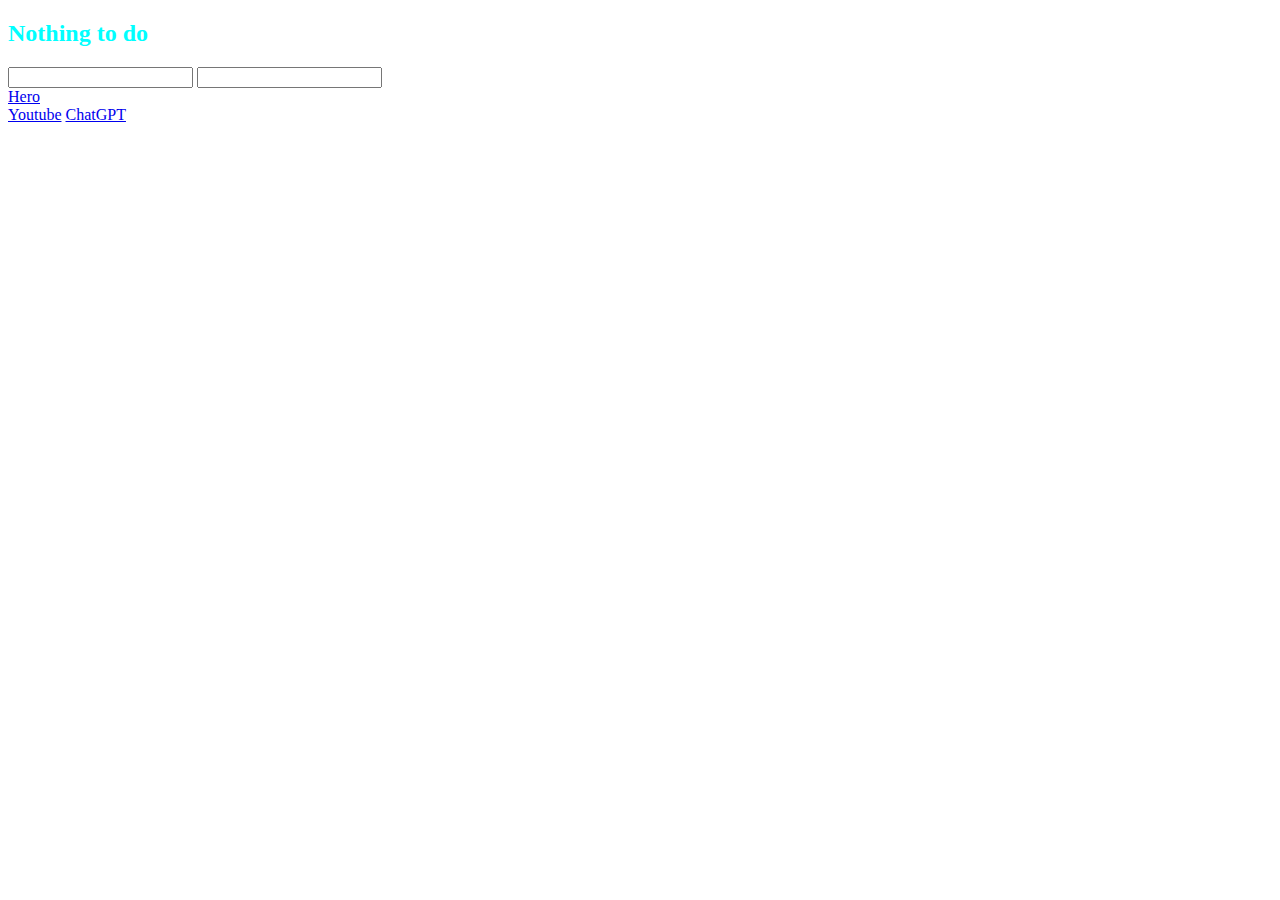
<file: index.html>
<!DOCTYPE html>
<html lang="en">
<head>
    <meta charset="UTF-8">
    <meta name="viewport" content="width=device-width, initial-scale=1.0">
    <title>Pseudo</title>

    <style>
        h2{
            color: aqua;
        }

        h2:hover{
            color: brown;
            background-color: red;
        }

        input:focus{
            color: aqua;
            outline: 0;
            border: 1px solid red;
        }

        a:visited{
            color: gray;
        }
    </style>
</head>
<body>
    <h2>Nothing to do</h2>
    
    <input type="text" name="" id="">
    <input type="text" name="" id="">
     <br>
    <a href="https://www.programming-hero.com/">Hero</a>
    <br>
    <a href="https://www.youtube.com/">Youtube</a>
    <a href="https://chatgpt.com/">ChatGPT</a>
</body>
</html>
</file>
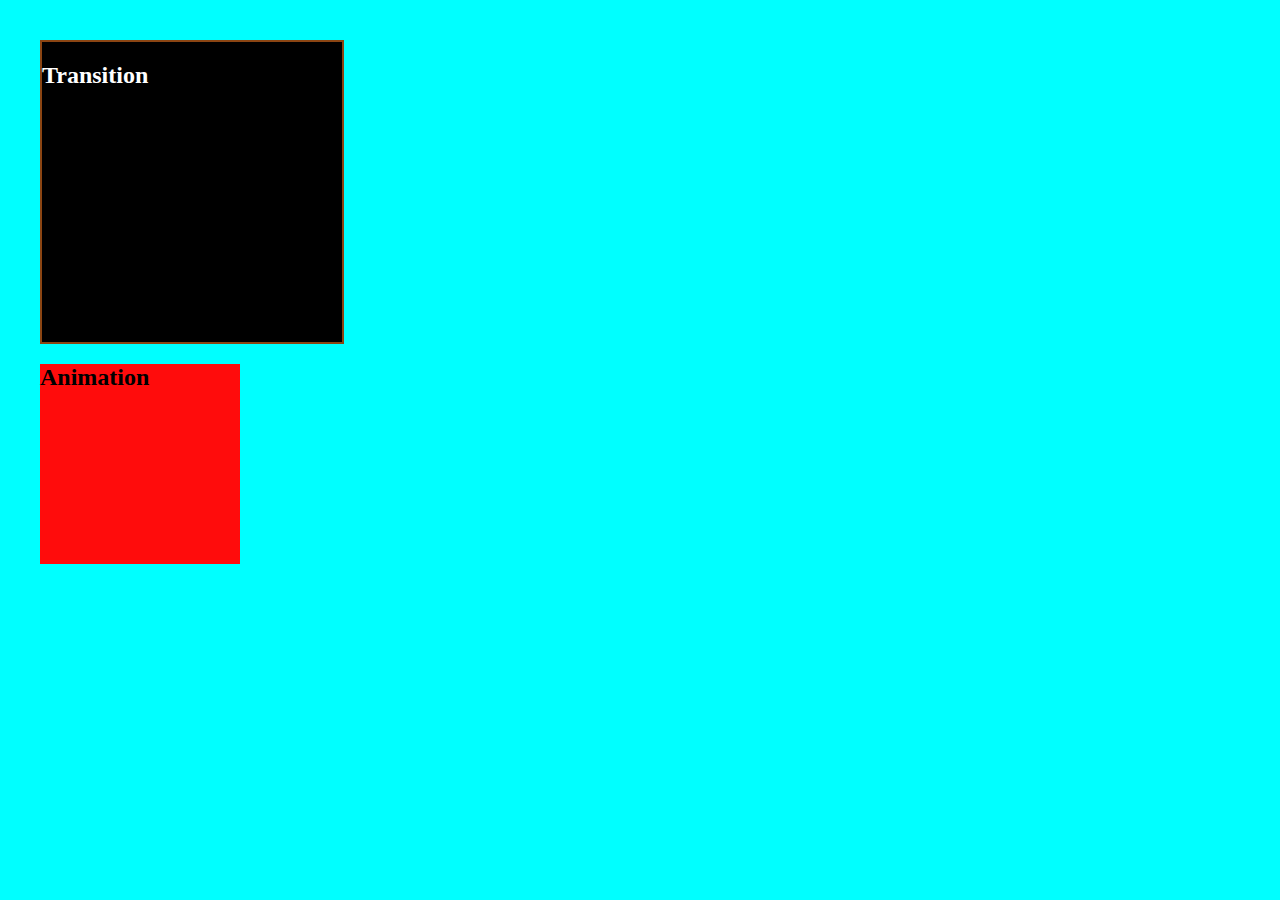
<file: animation-transition.html>
<!DOCTYPE html>
<html lang="en">
<head>
    <meta charset="UTF-8">
    <meta name="viewport" content="width=device-width, initial-scale=1.0">
    <title>Animation and Transition</title>

    <style>
        body{
            background-color: aqua;
            margin: 20px;
            padding: 20px;
        }

        .transition{
            width: 300px;
            height: 300px;
            background-color: black;
            border: 2px solid saddlebrown;
            color: white;
            /* Transition-transition property/value-transition duration-transition timing function-transition delay */
            transition: transform 1s linear 2s;
        }

        .transition:hover{
            width: 400px;
            background-color: rgba(255, 153, 28, 0.199);
            transform: scale(.70, .70) rotate(45deg) translate(50%, -50%);
        }

        .animation{
            width: 200px;
            height: 200px;
            background-color: rgb(255, 12, 12);
            /* Transition-transition property/value-transition duration-transition timing function-transition delay */
            transition: width 2s ease-out 1s;
        }

        .animation:hover{
            width: 400px;
            background-color: white;
        }
    </style>
</head>
<body>
    <div class="transition">
        <h2>Transition</h2>
    </div>
    <div class="animation">
        <h2>Animation</h2>
    </div>
</body>
</html>
</file>
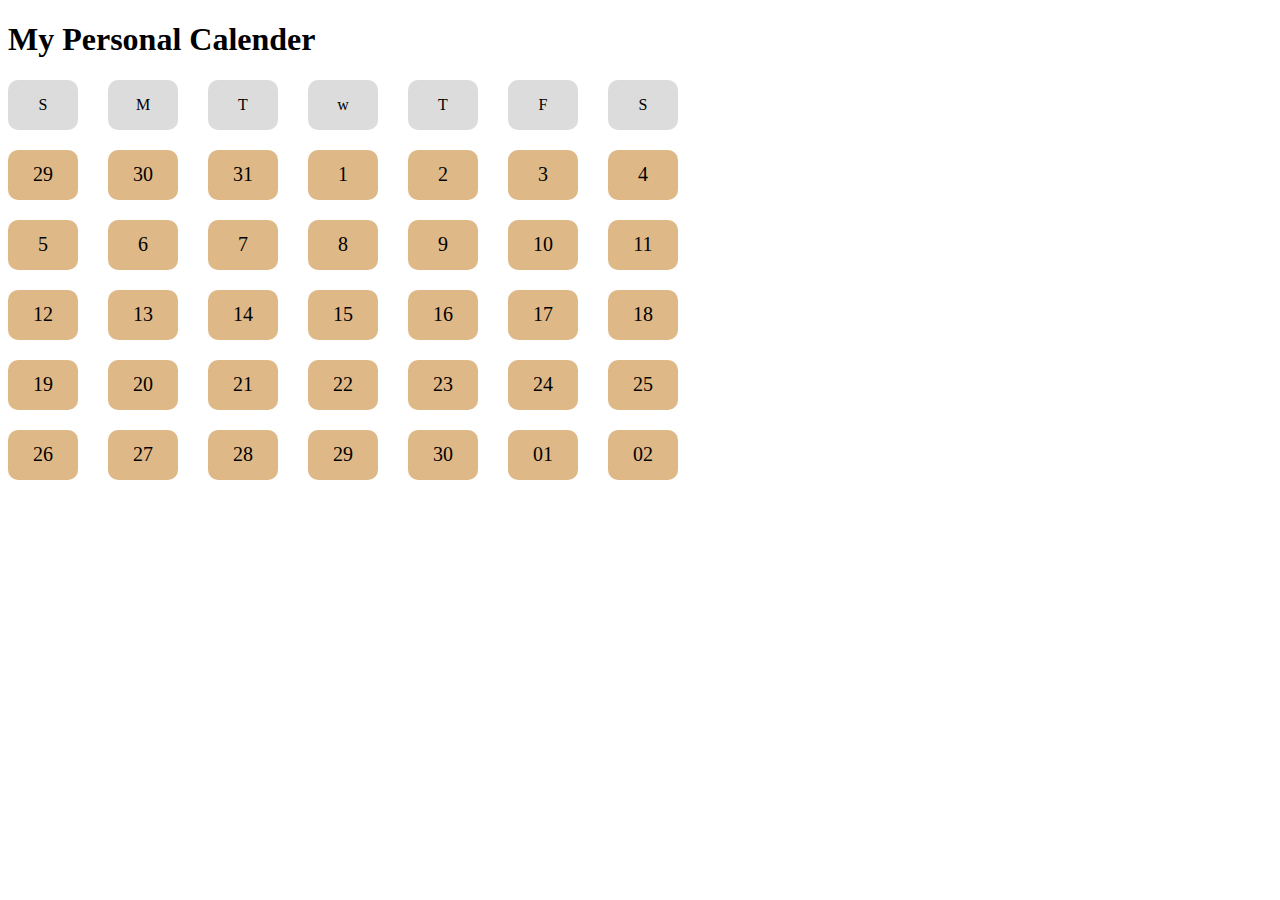
<file: calender.html>
<!DOCTYPE html>
<html lang="en">
<head>
    <meta charset="UTF-8">
    <meta name="viewport" content="width=device-width, initial-scale=1.0">
    <title>My Calender</title>

    <style>
        .container{
            display: grid;
            grid-template-columns: repeat(7, 70px);
            /* gap: 20px; */
            column-gap: 30px;
            row-gap: 20px;
            /* background-color: cadetblue; */
        }

        .date{
            background-color: burlywood;
            width: 70px;
            height: 50px ;
            /* border: 1px solid rosybrown; */
            border-radius: 10px;
            font-size: 20px;
            display: flex;
            justify-content: center;
            align-items: center;
        }

        .day{
            background-color: #d5d5d5d5;
            width: 70px;
            height: 50px;
            /* border: 2px solid #ffffff; */
            border-radius: 10px;
            display: flex;
            justify-content: center;
            align-items: center;
        }
    </style>
</head>
<body>
      <h1>My Personal Calender</h1>
    <div class="container">          
          <div class="day">S</div>
          <div class="day">M</div>
          <div class="day">T</div>
          <div class="day">w</div>
          <div class="day">T</div>
          <div class="day">F</div>
          <div class="day">S</div>
          <div class="date">29</div>
          <div class="date">30</div>
          <div class="date">31</div>
          <div class="date">1</div>
          <div class="date">2</div>
          <div class="date">3</div>
          <div class="date">4</div>
          <div class="date">5</div>
          <div class="date">6</div>
          <div class="date">7</div>
          <div class="date">8</div>
          <div class="date">9</div>
          <div class="date">10</div>
          <div class="date">11</div>
          <div class="date">12</div>
          <div class="date">13</div>
          <div class="date">14</div>
          <div class="date">15</div>
          <div class="date">16</div>
          <div class="date">17</div>
          <div class="date">18</div>
          <div class="date">19</div>
          <div class="date">20</div>
          <div class="date">21</div>
          <div class="date">22</div>
          <div class="date">23</div>
          <div class="date">24</div>
          <div class="date">25</div>
          <div class="date">26</div>
          <div class="date">27</div>
          <div class="date">28</div>
          <div class="date">29</div>
          <div class="date">30</div>
          <div class="date">01</div>
          <div class="date">02</div>
    </div>
</body>
</html>
</file>
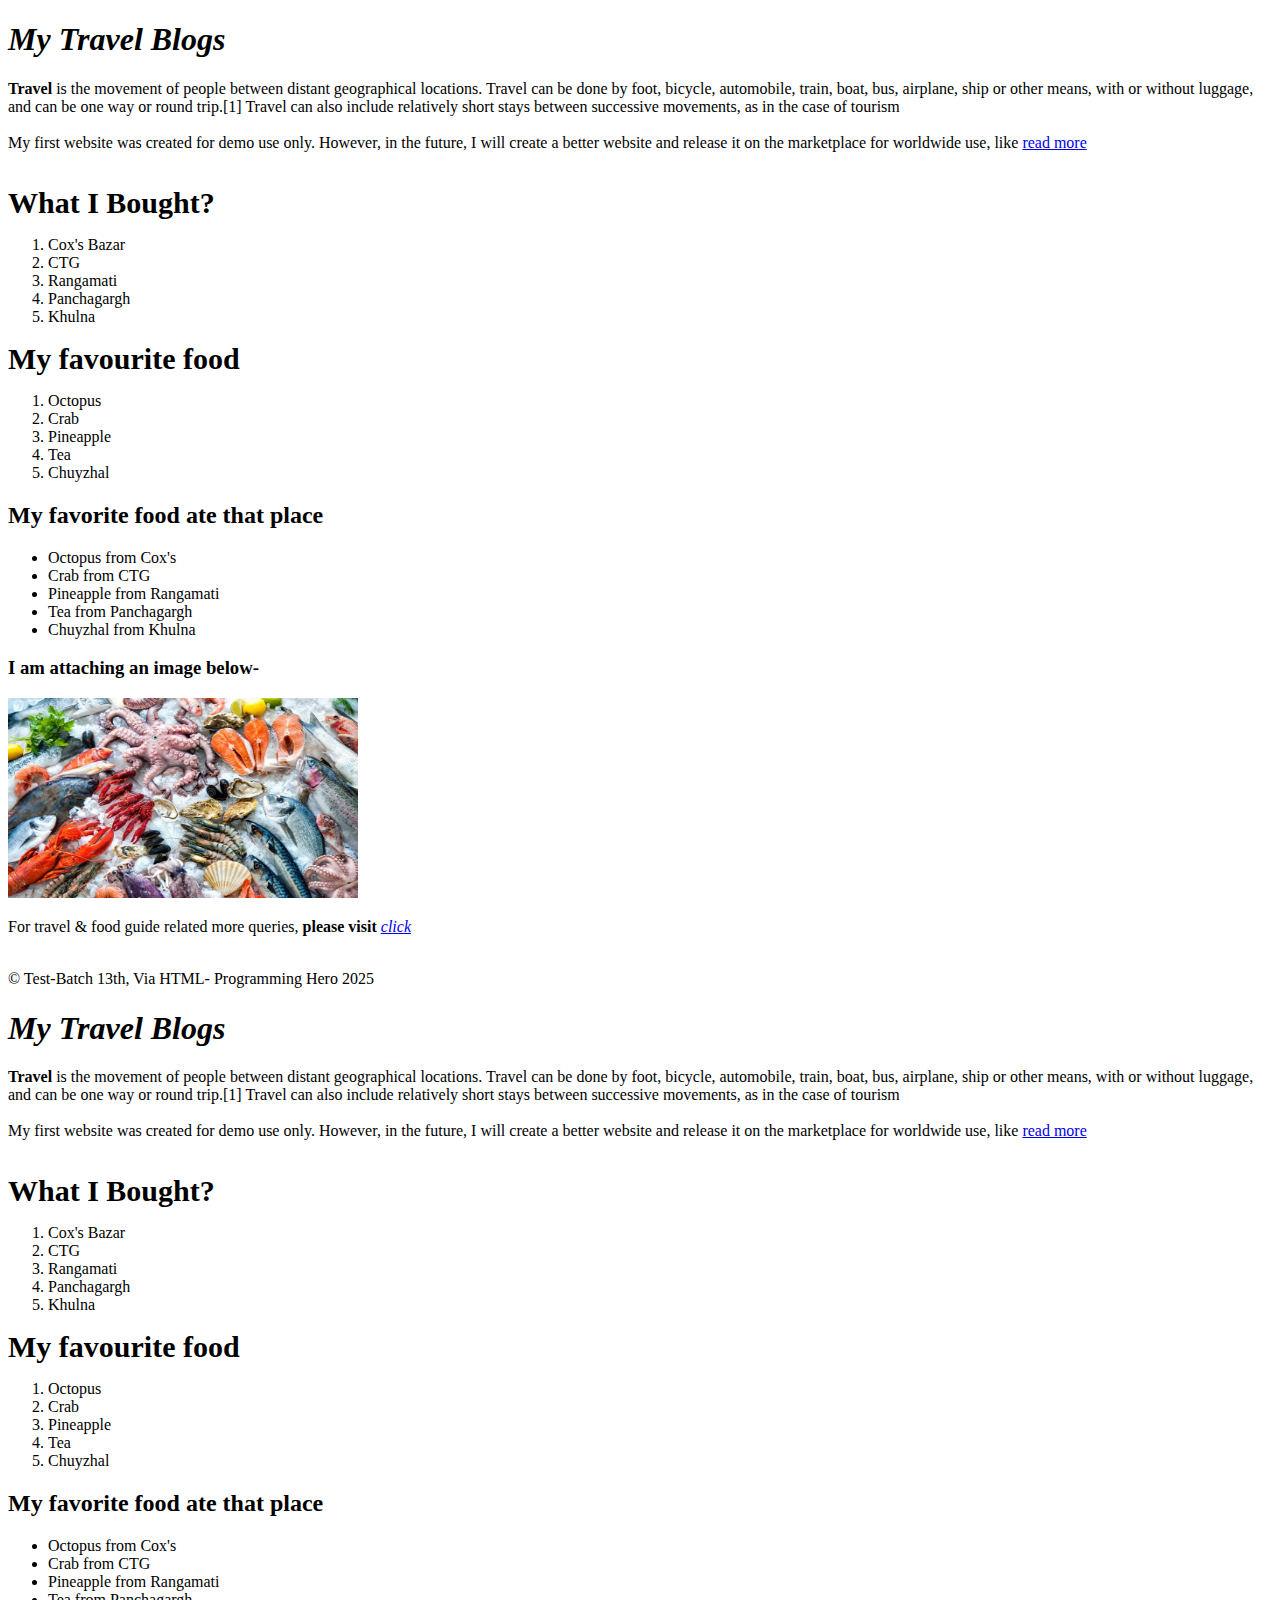
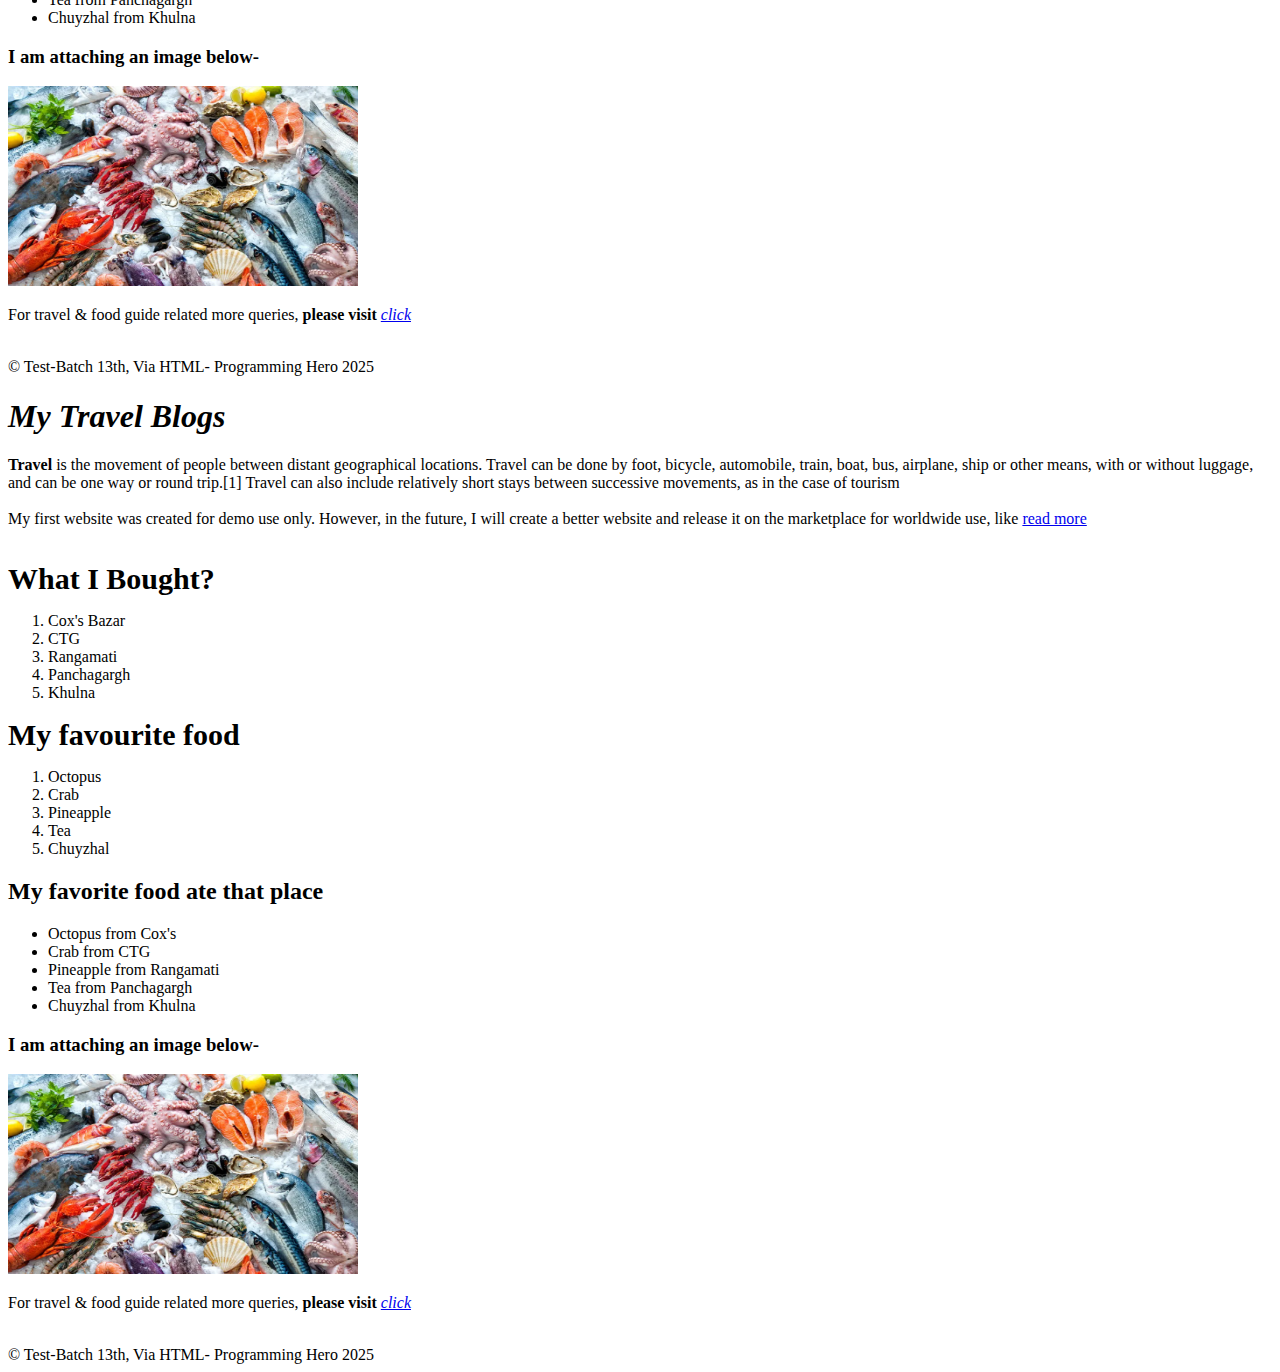
<file: first-explore.html>
<!DOCTYPE html>
<html lang="en">
<head>
    <meta charset="UTF-8">
    <meta name="keywords" content="travel, tour">
    <meta name="Author" content="N/A">
    <meta name="viewport" content="width=device-width, initial-scale=1.0">

    <link rel="shortcut icon" href="images/5495443.png" type="image/x-icon">

    <title>My Travel Blog</title>

</head>
<body>

    <h1>
        <em>My Travel Blogs</em>
    </h1>
    <!--<h2>This is the head section</h2>-->

<p>
    <b>Travel</b> is the movement of people between distant geographical locations. Travel can be done by foot, bicycle, automobile, train, boat, bus, airplane, ship or other means, with or without luggage, and can be one way or round trip.[1] Travel can also include relatively short stays between successive movements, as in the case of tourism

    <br>
    <br>
    My first website was created for demo use only. However, in the future, I will create a better website and release it on the marketplace for worldwide use, like <a href="https://themeforest.net/search/travel%20blog">read more</a>
</p>

<br> <span style="font-size:30px"><b>What I Bought?</b></span>

<div>
<ol>
    <li>Cox's Bazar</li>
    <li>CTG</li>
    <li>Rangamati</li>
    <li>Panchagargh</li>
    <li>Khulna</li>
</ol>

</div>

<span style="font-size: 30px;"><b>My favourite food</b></span>

<div>
 <ol>
    <li>Octopus</li>
    <li>Crab</li>
    <li>Pineapple</li>
    <li>Tea</li>
    <li>Chuyzhal</li>
 </ol>    
</div>

<h2>My favorite food ate that place</h2>

<div>
  <ul>
    <li>Octopus from Cox's</li>
    <li>Crab from CTG</li>
    <li>Pineapple from Rangamati</li>
    <li>Tea from Panchagargh</li>
    <li>Chuyzhal from Khulna</li>
  </ul>
</div>

<h3>I am attaching an image below-</h3>
<img height="200" width="350" src="images/seafood-ice-fish-market-69725012.webp" alt="Food images">
<br>
<p>
    For travel & food guide related more queries, <b>please visit</b> <a href="https://www.youtube.com/@thefoodranger"><i>click</i></a>

</p>
<br>
    <footer>© Test-Batch 13th, Via HTML- Programming Hero 2025</footer>

</body>
</html>

<!-- Duplicate  -->

<!DOCTYPE html>
<html lang="en">
<head>
    <meta charset="UTF-8">
    <meta name="keywords" content="travel, tour">
    <meta name="Author" content="N/A">
    <meta name="viewport" content="width=device-width, initial-scale=1.0">

    <link rel="shortcut icon" href="images/5495443.png" type="image/x-icon">

    <title>My Travel Blog</title>

</head>
<body>

    <h1>
        <em>My Travel Blogs</em>
    </h1>
    <!--<h2>This is the head section</h2>-->

<p>
    <b>Travel</b> is the movement of people between distant geographical locations. Travel can be done by foot, bicycle, automobile, train, boat, bus, airplane, ship or other means, with or without luggage, and can be one way or round trip.[1] Travel can also include relatively short stays between successive movements, as in the case of tourism

    <br>
    <br>
    My first website was created for demo use only. However, in the future, I will create a better website and release it on the marketplace for worldwide use, like <a href="https://themeforest.net/search/travel%20blog">read more</a>
</p>

<br> <span style="font-size:30px"><b>What I Bought?</b></span>

<div>
<ol>
    <li>Cox's Bazar</li>
    <li>CTG</li>
    <li>Rangamati</li>
    <li>Panchagargh</li>
    <li>Khulna</li>
</ol>

</div>

<span style="font-size: 30px;"><b>My favourite food</b></span>

<div>
 <ol>
    <li>Octopus</li>
    <li>Crab</li>
    <li>Pineapple</li>
    <li>Tea</li>
    <li>Chuyzhal</li>
 </ol>    
</div>

<h2>My favorite food ate that place</h2>

<div>
  <ul>
    <li>Octopus from Cox's</li>
    <li>Crab from CTG</li>
    <li>Pineapple from Rangamati</li>
    <li>Tea from Panchagargh</li>
    <li>Chuyzhal from Khulna</li>
  </ul>
</div>

<h3>I am attaching an image below-</h3>
<img height="200" width="350" src="images/seafood-ice-fish-market-69725012.webp" alt="Food images">
<br>
<p>
    For travel & food guide related more queries, <b>please visit</b> <a href="https://www.youtube.com/@thefoodranger"><i>click</i></a>

</p>
<br>
    <footer>© Test-Batch 13th, Via HTML- Programming Hero 2025</footer>

</body>
</html>

<!-- Duplicate 2  -->

<!DOCTYPE html>
<html lang="en">
<head>
    <meta charset="UTF-8">
    <meta name="keywords" content="travel, tour">
    <meta name="Author" content="N/A">
    <meta name="viewport" content="width=device-width, initial-scale=1.0">

    <link rel="shortcut icon" href="images/5495443.png" type="image/x-icon">

    <title>My Travel Blog</title>

</head>
<body>

    <h1>
        <em>My Travel Blogs</em>
    </h1>
    <!--<h2>This is the head section</h2>-->

<p>
    <b>Travel</b> is the movement of people between distant geographical locations. Travel can be done by foot, bicycle, automobile, train, boat, bus, airplane, ship or other means, with or without luggage, and can be one way or round trip.[1] Travel can also include relatively short stays between successive movements, as in the case of tourism

    <br>
    <br>
    My first website was created for demo use only. However, in the future, I will create a better website and release it on the marketplace for worldwide use, like <a href="https://themeforest.net/search/travel%20blog">read more</a>
</p>

<br> <span style="font-size:30px"><b>What I Bought?</b></span>

<div>
<ol>
    <li>Cox's Bazar</li>
    <li>CTG</li>
    <li>Rangamati</li>
    <li>Panchagargh</li>
    <li>Khulna</li>
</ol>

</div>

<span style="font-size: 30px;"><b>My favourite food</b></span>

<div>
 <ol>
    <li>Octopus</li>
    <li>Crab</li>
    <li>Pineapple</li>
    <li>Tea</li>
    <li>Chuyzhal</li>
 </ol>    
</div>

<h2>My favorite food ate that place</h2>

<div>
  <ul>
    <li>Octopus from Cox's</li>
    <li>Crab from CTG</li>
    <li>Pineapple from Rangamati</li>
    <li>Tea from Panchagargh</li>
    <li>Chuyzhal from Khulna</li>
  </ul>
</div>

<h3>I am attaching an image below-</h3>
<img height="200" width="350" src="images/seafood-ice-fish-market-69725012.webp" alt="Food images">
<br>
<p>
    For travel & food guide related more queries, <b>please visit</b> <a href="https://www.youtube.com/@thefoodranger"><i>click</i></a>

</p>
<br>
    <footer>© Test-Batch 13th, Via HTML- Programming Hero 2025</footer>

</body>
</html>
</file>
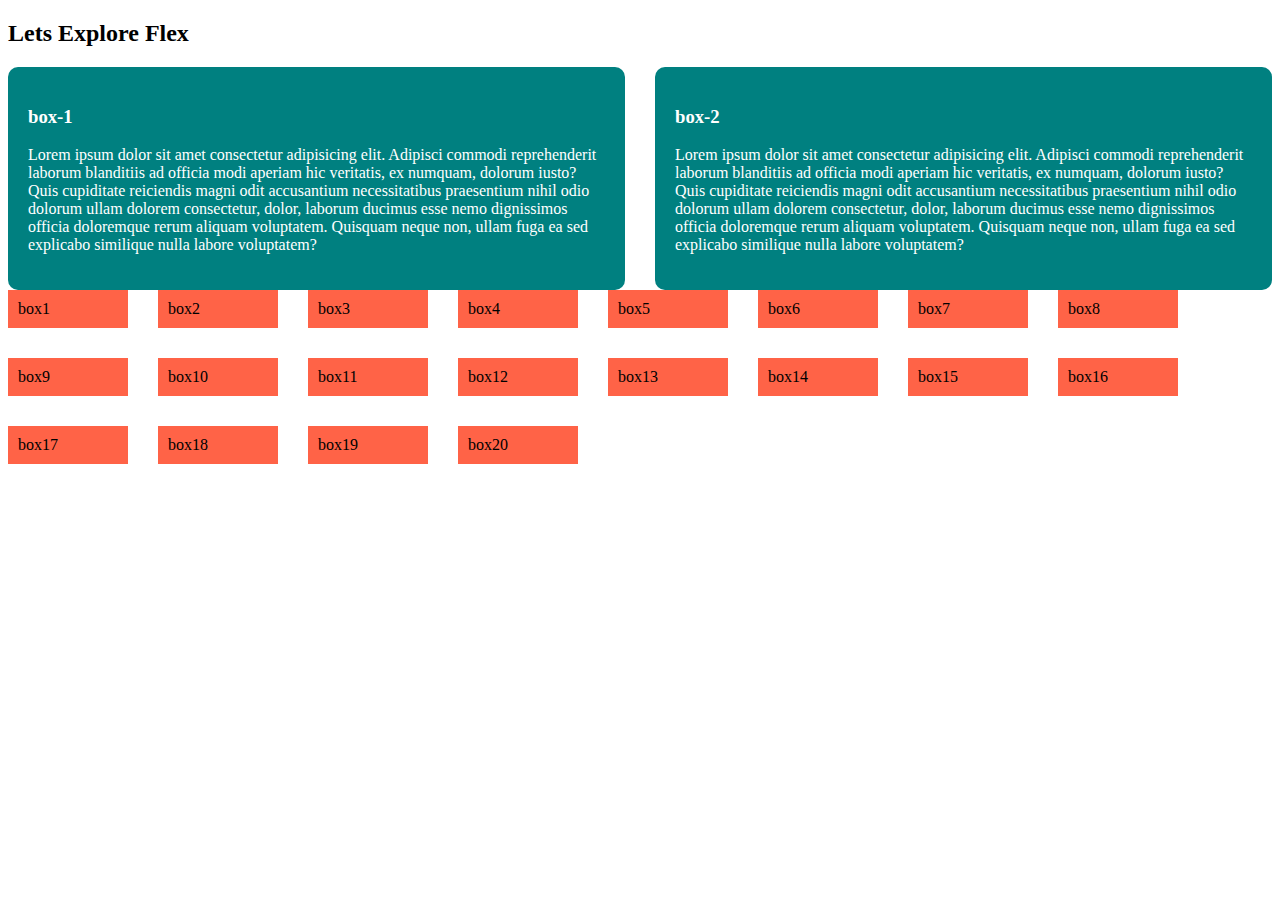
<file: flex.html>
<!DOCTYPE html>
<html lang="en">

<head>
    <meta charset="UTF-8">
    <meta name="viewport" content="width=device-width, initial-scale=1.0">
    <title>Responsive Flex</title>
    <style>
        .container {
            display: flex;
            gap: 30px;
        }

        .box {
            background-color: teal;
            padding: 20px;
            border-radius: 10px;
            color: white
        }

        .items {
            width: 100px;
            padding: 10px;
            background-color: tomato;
        }

        .box-container {
            display: flex;
            flex-wrap: wrap;
            gap: 30px;
        }

        @media screen and (max-width:576px) {
            .container {
                flex-direction: column;
            }

            .items {
                width: 100%;

            }
        }
    </style>
</head>

<body>
    <h2>Lets Explore Flex </h2>

    <div class="container">
        <!-- .box>h3{box-$}+p{lorem}  -->
        <div class="box">
            <h3>box-1</h3>
            <p>Lorem ipsum dolor sit amet consectetur adipisicing elit. Adipisci commodi reprehenderit laborum
                blanditiis ad officia modi aperiam hic veritatis, ex numquam, dolorum iusto? Quis cupiditate reiciendis
                magni odit accusantium necessitatibus praesentium nihil odio dolorum ullam dolorem consectetur, dolor,
                laborum ducimus esse nemo dignissimos officia doloremque rerum aliquam voluptatem. Quisquam neque non,
                ullam fuga ea sed explicabo similique nulla labore voluptatem?</p>
        </div>
        <div class="box">
            <h3>box-2</h3>
            <p>Lorem ipsum dolor sit amet consectetur adipisicing elit. Adipisci commodi reprehenderit laborum
                blanditiis ad officia modi aperiam hic veritatis, ex numquam, dolorum iusto? Quis cupiditate reiciendis
                magni odit accusantium necessitatibus praesentium nihil odio dolorum ullam dolorem consectetur, dolor,
                laborum ducimus esse nemo dignissimos officia doloremque rerum aliquam voluptatem. Quisquam neque non,
                ullam fuga ea sed explicabo similique nulla labore voluptatem?</p>
        </div>
    </div>

    <div class="box-container">
        <div class="items">box1</div>
        <div class="items">box2</div>
        <div class="items">box3</div>
        <div class="items">box4</div>
        <div class="items">box5</div>
        <div class="items">box6</div>
        <div class="items">box7</div>
        <div class="items">box8</div>
        <div class="items">box9</div>
        <div class="items">box10</div>
        <div class="items">box11</div>
        <div class="items">box12</div>
        <div class="items">box13</div>
        <div class="items">box14</div>
        <div class="items">box15</div>
        <div class="items">box16</div>
        <div class="items">box17</div>
        <div class="items">box18</div>
        <div class="items">box19</div>
        <div class="items">box20</div>
    </div>



</body>

</html>
</file>
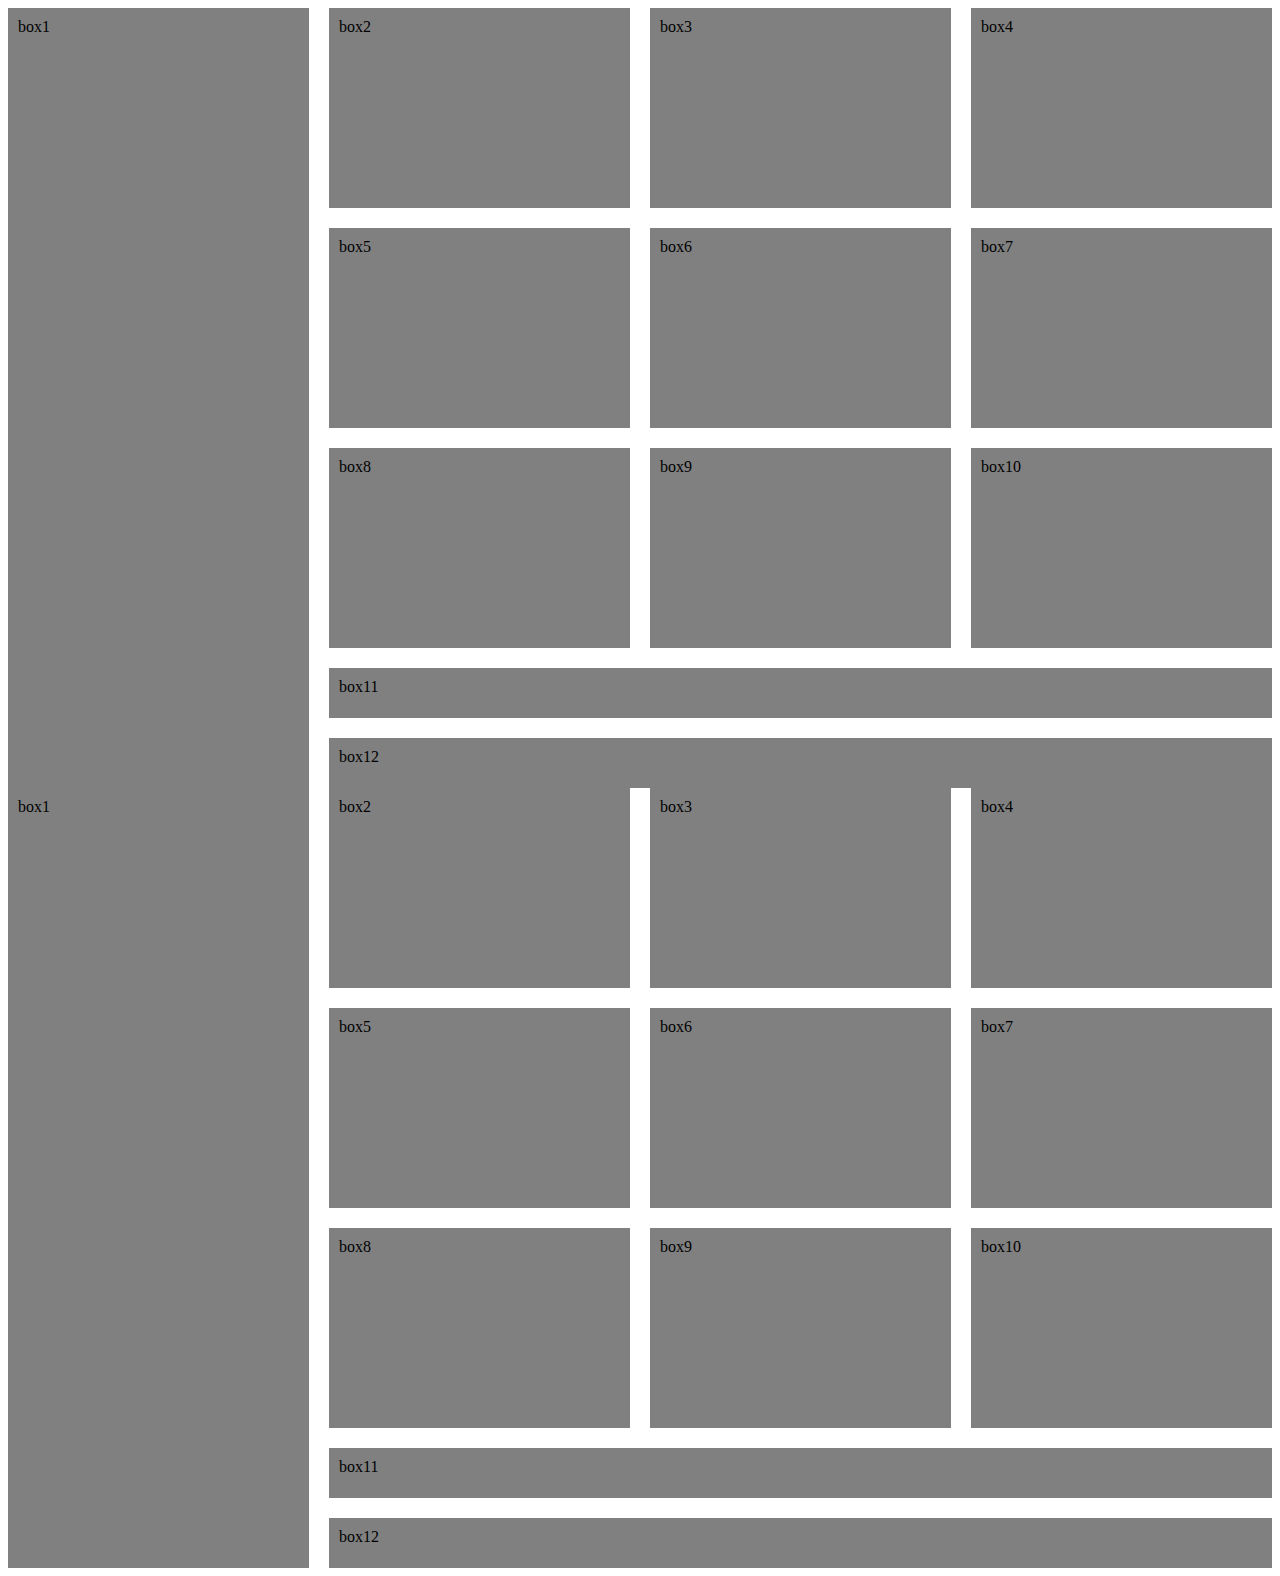
<file: gird.html>
<!DOCTYPE html>
<html lang="en">

<head>
    <meta charset="UTF-8">
    <meta name="viewport" content="width=device-width, initial-scale=1.0">
    <title>Gird layout</title>
    <style>
        .container {
            display: grid;
            gap: 20px;
            grid-template-columns: repeat(4, 1fr);
            grid-template-rows: repeat(3, 200px) 50px 50px;
        }

        .box {
            background-color: gray;
            padding: 10px;
        }

        #sidebar {
            grid-row: span 5;
        }

        .footer {
            grid-column: span 3;
        }
    </style>
</head>

<body>
    <div class="container">
        <div id="sidebar" class="box ">box1</div>
        <div class="box">box2</div>
        <div class="box">box3</div>
        <div class="box">box4</div>
        <div class="box">box5</div>
        <div class="box">box6</div>
        <div class="box">box7</div>
        <div class="box">box8</div>
        <div class="box">box9</div>
        <div class="box">box10</div>
        <div class="box footer">box11</div>
        <div class="box footer">box12</div>
    </div>

</body>

</html>


<!-- Duplicate  -->

<!DOCTYPE html>
<html lang="en">

<head>
    <meta charset="UTF-8">
    <meta name="viewport" content="width=device-width, initial-scale=1.0">
    <title>Gird layout</title>
    <style>
        .container {
            display: grid;
            gap: 20px;
            grid-template-columns: repeat(4, 1fr);
            grid-template-rows: repeat(3, 200px) 50px 50px;
        }

        .box {
            background-color: gray;
            padding: 10px;
        }

        #sidebar {
            grid-row: span 5;
        }

        .footer {
            grid-column: span 3;
        }
    </style>
</head>

<body>
    <div class="container">
        <div id="sidebar" class="box ">box1</div>
        <div class="box">box2</div>
        <div class="box">box3</div>
        <div class="box">box4</div>
        <div class="box">box5</div>
        <div class="box">box6</div>
        <div class="box">box7</div>
        <div class="box">box8</div>
        <div class="box">box9</div>
        <div class="box">box10</div>
        <div class="box footer">box11</div>
        <div class="box footer">box12</div>
    </div>

</body>

</html>
</file>
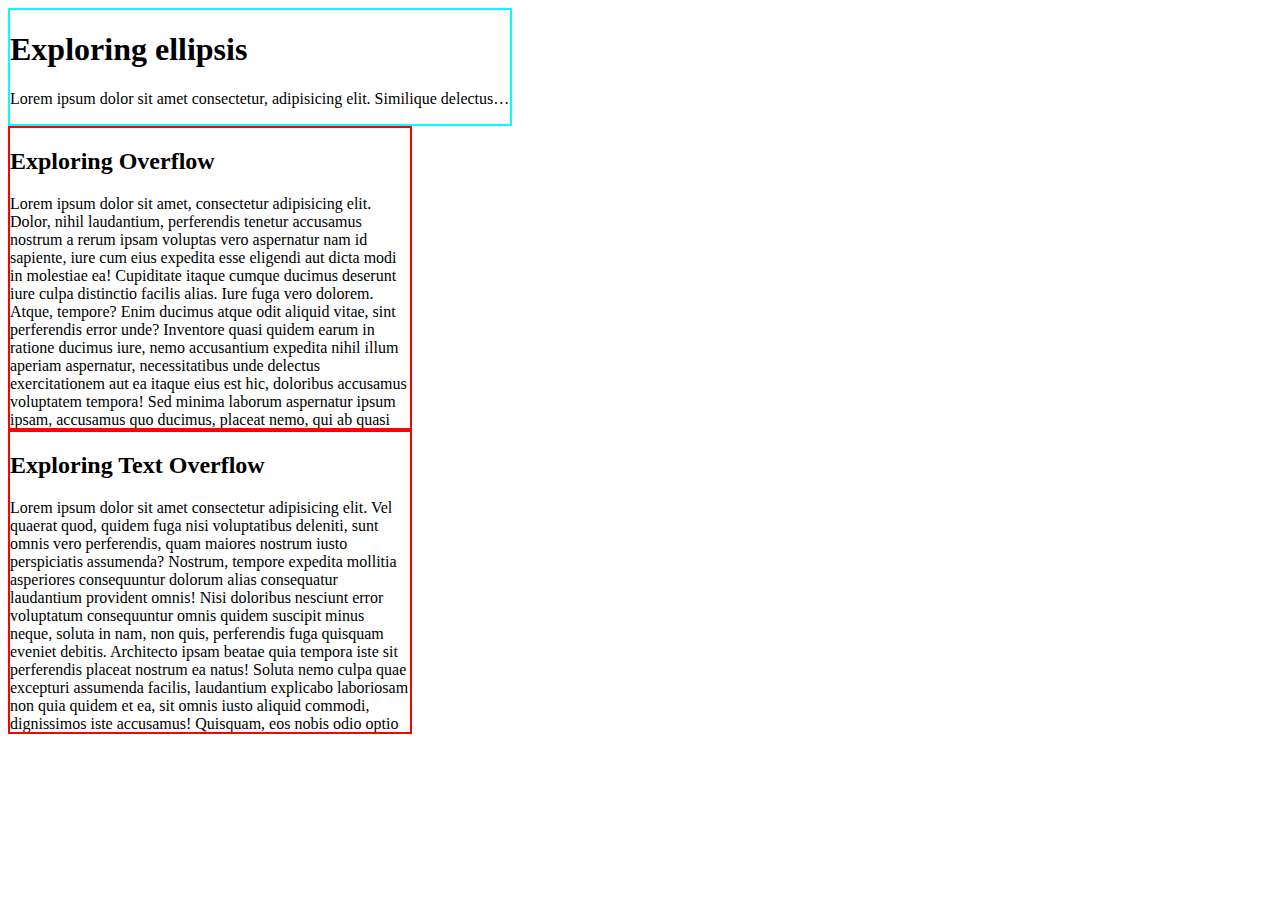
<file: overflow-text-overflow-ellipse.html>
<!DOCTYPE html>
<html lang="en">
<head>
    <meta charset="UTF-8">
    <meta name="viewport" content="width=device-width, initial-scale=1.0">
    <title>CSS3 features and CSS overflow, text-overflow, ellipsis</title>

    <style>
        .box{
            width: 400px;
            height: 300px;
            border: 2px solid red;
            overflow: auto;
        }

        .box1{
            /* overflow: hidden; */
            /* overflow: visible; */
            /* overflow: scroll;
            overflow-x: hidden; */
        }

        .box2{
            /* overflow: auto; */
            /* overflow-x: scroll; */
            /* overflow: hidden; */
            /* overflow: auto; */
        }

        header{
            width: 500px;
            border: 2px solid aqua;
        }

        .ellipsis{
            white-space: nowrap;
            overflow: hidden;
            /* text-overflow: clip; */
            text-overflow: ellipsis;
        }
    </style>
</head>
<body>

    <header>
        <h1>Exploring ellipsis</h1>
        <p title="neque quidem corrupti eveniet dolores accusamus dicta, odit itaque alias cumque consequuntur atque repellendus autem dolorum illum recusandae eligendi culpa, quo, corporis ducimus exercitationem! Reiciendis expedita porro magnam omnis asperiores doloremque, numquam, consequatur quae ipsum iusto nostrum cumque sunt quos?" class="ellipsis">Lorem ipsum dolor sit amet consectetur, adipisicing elit. Similique delectus neque quidem corrupti eveniet dolores accusamus dicta, odit itaque alias cumque consequuntur atque repellendus autem dolorum illum recusandae eligendi culpa, quo, corporis ducimus exercitationem! Reiciendis expedita porro magnam omnis asperiores doloremque, numquam, consequatur quae ipsum iusto nostrum cumque sunt quos?</p>
    </header>

    <div class="box box1">
        <h2>Exploring Overflow</h2>
        <p>Lorem ipsum dolor sit amet, consectetur adipisicing elit. Dolor, nihil laudantium, perferendis tenetur accusamus nostrum a rerum ipsam voluptas vero aspernatur nam id sapiente, iure cum eius expedita esse eligendi aut dicta modi in molestiae ea! Cupiditate itaque cumque ducimus deserunt iure culpa distinctio facilis alias. Iure fuga vero dolorem. Atque, tempore? Enim ducimus atque odit aliquid vitae, sint perferendis error unde? Inventore quasi quidem earum in ratione ducimus iure, nemo accusantium expedita nihil illum aperiam aspernatur, necessitatibus unde delectus exercitationem aut ea itaque eius est hic, doloribus accusamus voluptatem tempora! Sed minima laborum aspernatur ipsum ipsam, accusamus quo ducimus, placeat nemo, qui ab quasi voluptates harum voluptate reprehenderit quam illum asperiores praesentium dicta cumque ullam suscipit. Maiores error sunt eaque, quae distinctio deleniti repellendus corrupti dolore debitis exercitationem quisquam, ad cum voluptas eius veritatis totam sequi omnis libero rem asperiores sint velit facilis? Earum dolorem unde dolore sunt ea id sit. Mollitia dolores natus odit amet, ullam libero veniam reiciendis! Voluptatum culpa doloremque totam nihil, dicta vero non deleniti aliquam impedit ipsa iure ex. Voluptatum quidem quibusdam omnis consequatur commodi, quas labore tenetur doloremque deleniti perspiciatis? Saepe ut beatae ullam accusamus eos quidem laudantium id? Porro omnis quisquam impedit hic odio, voluptas eos, magni saepe magnam, reprehenderit soluta aut sint inventore laborum nobis qui dolorem ea rerum iusto explicabo in expedita pariatur. Facilis optio eum eveniet veritatis, alias nam maxime asperiores autem vel quaerat corporis temporibus molestiae ad adipisci, sit harum aliquam rem suscipit modi sint enim? In, laudantium?</p>
    </div>
    <div class="box box2">
        <h2>Exploring Text Overflow</h2>
        <p>Lorem ipsum dolor sit amet consectetur adipisicing elit. Vel quaerat quod, quidem fuga nisi voluptatibus deleniti, sunt omnis vero perferendis, quam maiores nostrum iusto perspiciatis assumenda? Nostrum, tempore expedita mollitia asperiores consequuntur dolorum alias consequatur laudantium provident omnis! Nisi doloribus nesciunt error voluptatum consequuntur omnis quidem suscipit minus neque, soluta in nam, non quis, perferendis fuga quisquam eveniet debitis. Architecto ipsam beatae quia tempora iste sit perferendis placeat nostrum ea natus! Soluta nemo culpa quae excepturi assumenda facilis, laudantium explicabo laboriosam non quia quidem et ea, sit omnis iusto aliquid commodi, dignissimos iste accusamus! Quisquam, eos nobis odio optio suscipit recusandae molestiae provident dicta temporibus, perferendis ab at quidem maxime exercitationem officia natus. Cum sequi quae ex, reiciendis mollitia totam perspiciatis veniam. Maxime, ullam cupiditate quos deserunt harum ut itaque suscipit, accusantium est cumque consectetur ipsam, culpa dignissimos quae fugit! Nulla magni eos porro placeat quam maxime quis voluptates! Aut, assumenda? Possimus est sint quibusdam odio? Quo, distinctio, ex dignissimos magnam fuga similique quia voluptatem unde debitis vel corrupti incidunt suscipit soluta! Libero explicabo et fugiat saepe dolor ipsum voluptatem eius! Placeat, earum! Obcaecati mollitia officia consequuntur vero laboriosam velit, aut nesciunt tempora sapiente ea suscipit perspiciatis enim quas autem consequatur, voluptatem impedit facilis ratione ex ducimus, aliquam rerum accusamus voluptatum aspernatur! Nobis nihil ipsum, dolore veritatis a veniam corrupti, placeat error debitis assumenda ex delectus modi pariatur blanditiis suscipit, illo explicabo dolor temporibus nesciunt in consequatur! Dicta ipsam voluptatum, vitae accusamus consectetur perspiciatis, itaque corrupti dignissimos necessitatibus aperiam facilis?</p>
    </div>
    
</body>
</html>
</file>
